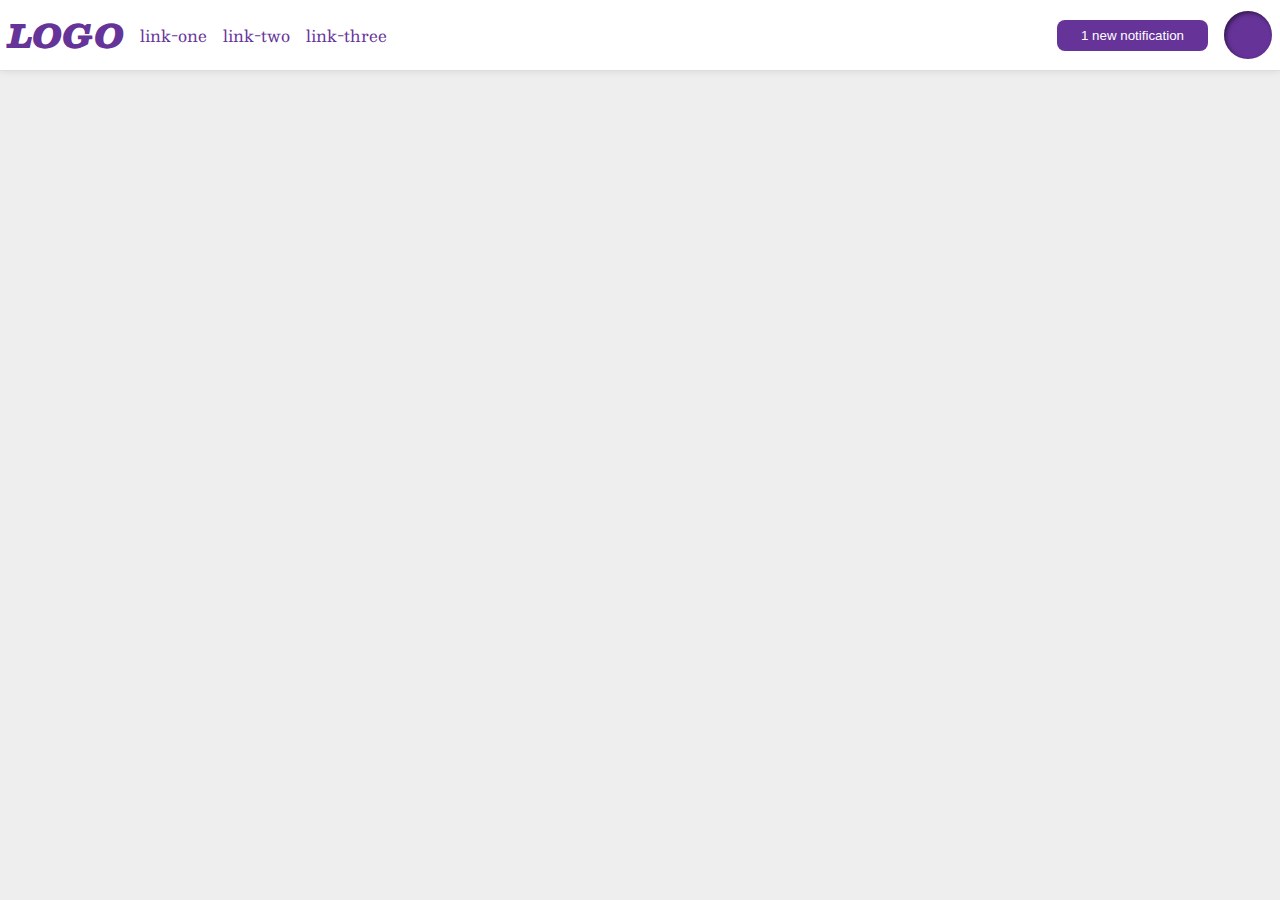
<file: flex/03-flex-header-2/index.html>
<!DOCTYPE html>
<html lang="en">
  <head>
    <meta charset="UTF-8">
    <meta http-equiv="X-UA-Compatible" content="IE=edge">
    <meta name="viewport" content="width=device-width, initial-scale=1.0">
    <title>Flex Header 2</title>
    <link rel="stylesheet" href="style.css">
  </head>
  <body>
    <div class="header">
      <div class="left-side">
        <div class="logo">
          LOGO
        </div>
        <ul class="links">
          <li><a href="google.com">link-one</a></li>
          <li><a href="google.com">link-two</a></li>
          <li><a href="google.com">link-three</a></li>
        </ul>
      </div>
      <div class="right-side">
        <button class="notifications">
          1 new notification
        </button>
        <div class="profile-image"></div>
      </div>
    </div>
  </body>
</html>
</file>
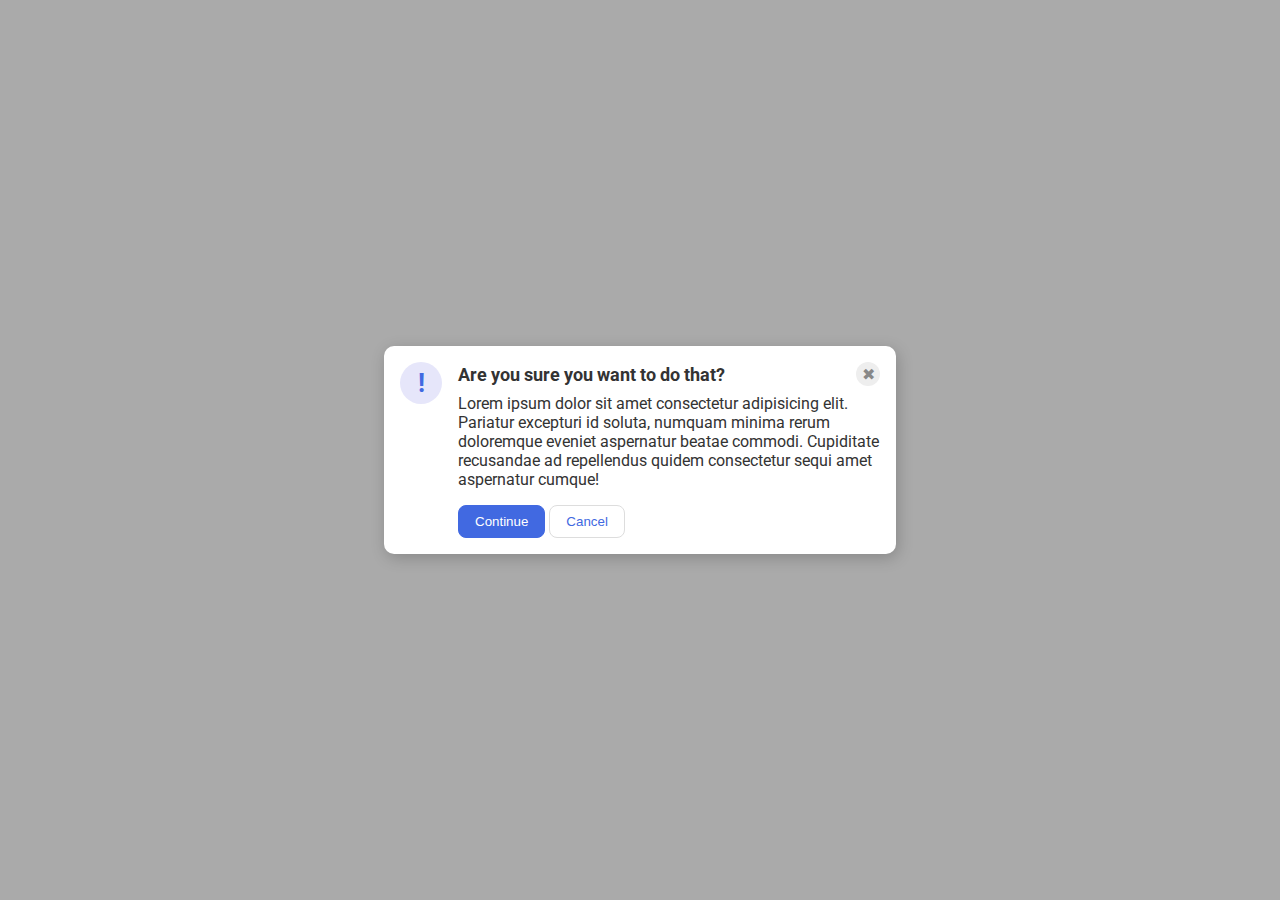
<file: flex/05-flex-modal/index.html>
<!DOCTYPE html>
<html lang="en">
  <head>
    <meta charset="UTF-8">
    <meta http-equiv="X-UA-Compatible" content="IE=edge">
    <meta name="viewport" content="width=device-width, initial-scale=1.0">
    <link rel="stylesheet" href="style.css">
    <title>Modal</title>
  </head>
  <body>
    <div class="modal">
      <div class="icon">!</div>
      <div class="container">
        <div class="header">Are you sure you want to do that?
          <div class="close-button">✖</div>
        </div>
        <div class="text">Lorem ipsum dolor sit amet consectetur adipisicing elit. Pariatur excepturi id soluta, numquam minima rerum doloremque eveniet aspernatur beatae commodi. Cupiditate recusandae ad repellendus quidem consectetur sequi amet aspernatur cumque!</div>
        <button class="continue">Continue</button>
        <button class="cancel">Cancel</button>
      </div>
    </div>
  </body>
</html>
</file>
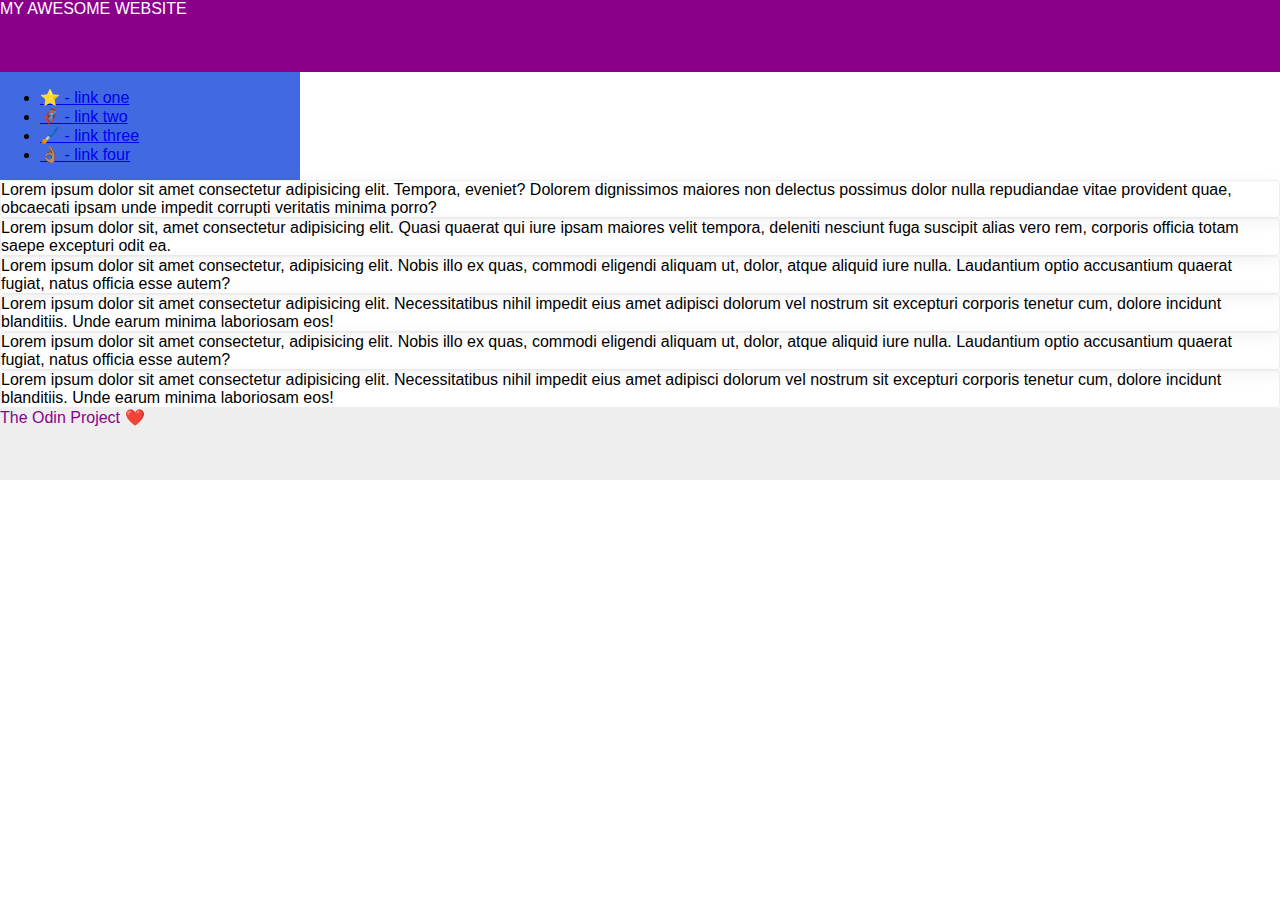
<file: flex/07-flex-layout-2/index.html>
<!DOCTYPE html>
<html lang="en">
  <head>
    <meta charset="UTF-8">
    <meta http-equiv="X-UA-Compatible" content="IE=edge">
    <meta name="viewport" content="width=device-width, initial-scale=1.0">
    <title>The Holy Grail</title>
    <link rel="stylesheet" href="style.css">
  </head>
  <body>
    <div class="header">
      MY AWESOME WEBSITE
    </div>
    
    <div class="container">
      <div class="sidebar">
        <ul>
          <li><a href="#">⭐ - link one</a></li>
          <li><a href="#">🦸🏽‍♂️ - link two</a></li>
          <li><a href="#">🖌️ - link three</a></li>
          <li><a href="#">👌🏽 - link four</a></li>
        </ul>
      </div>

      <div class="card">Lorem ipsum dolor sit amet consectetur adipisicing elit. Tempora, eveniet? Dolorem dignissimos maiores non delectus possimus dolor nulla repudiandae vitae provident quae, obcaecati ipsam unde impedit corrupti veritatis minima porro?</div>
      <div class="card">Lorem ipsum dolor sit, amet consectetur adipisicing elit. Quasi quaerat qui iure ipsam maiores velit tempora, deleniti nesciunt fuga suscipit alias vero rem, corporis officia totam saepe excepturi odit ea.</div>
      <div class="card">Lorem ipsum dolor sit amet consectetur, adipisicing elit. Nobis illo ex quas, commodi eligendi aliquam ut, dolor, atque aliquid iure nulla. Laudantium optio accusantium quaerat fugiat, natus officia esse autem?</div>
      <div class="card">Lorem ipsum dolor sit amet consectetur adipisicing elit. Necessitatibus nihil impedit eius amet adipisci dolorum vel nostrum sit excepturi corporis tenetur cum, dolore incidunt blanditiis. Unde earum minima laboriosam eos!</div>
      <div class="card">Lorem ipsum dolor sit amet consectetur, adipisicing elit. Nobis illo ex quas, commodi eligendi aliquam ut, dolor, atque aliquid iure nulla. Laudantium optio accusantium quaerat fugiat, natus officia esse autem?</div>
      <div class="card">Lorem ipsum dolor sit amet consectetur adipisicing elit. Necessitatibus nihil impedit eius amet adipisci dolorum vel nostrum sit excepturi corporis tenetur cum, dolore incidunt blanditiis. Unde earum minima laboriosam eos!</div>
    </div>
    
    <div class="footer">
      The Odin Project ❤️
    </div>
  </body>
</html>
</file>
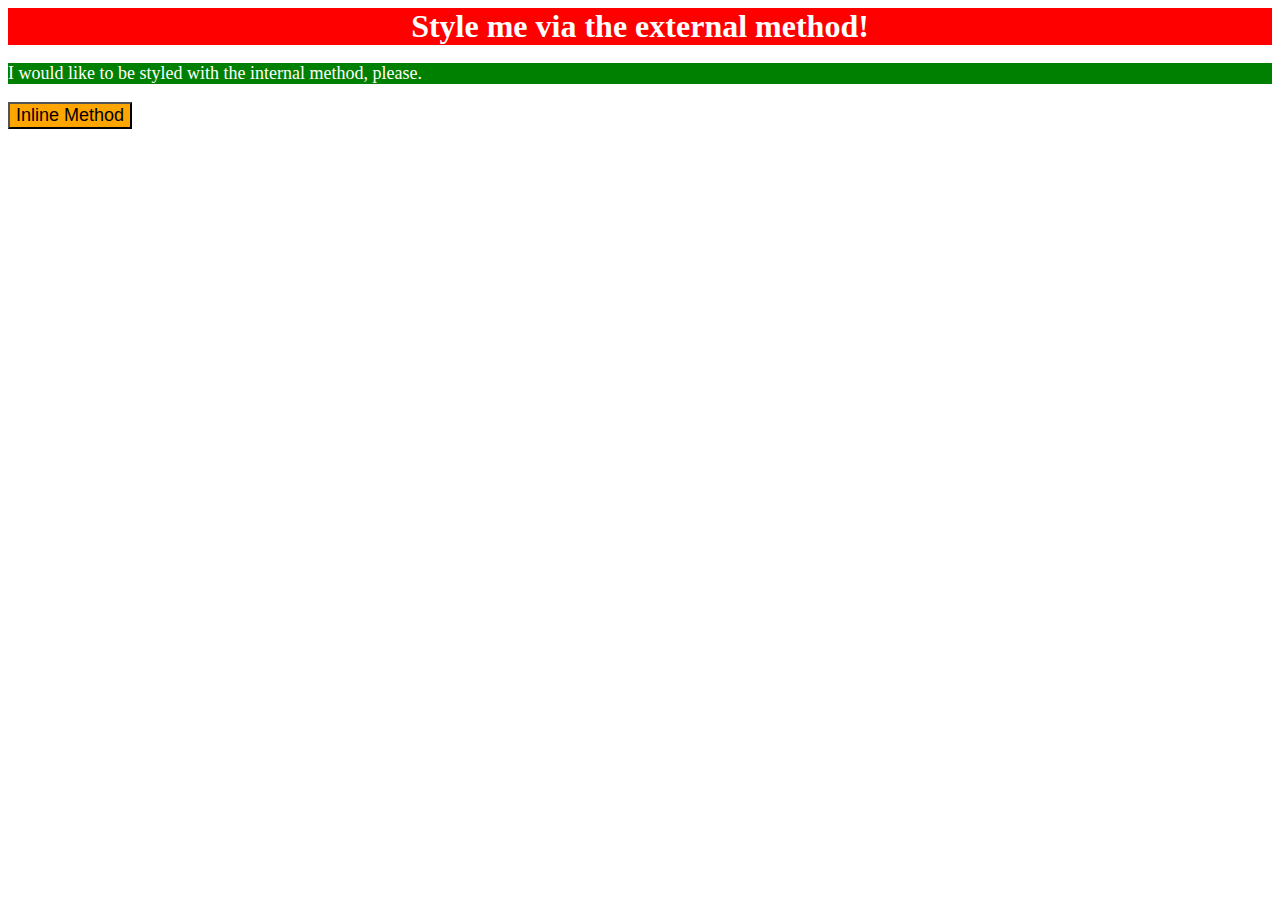
<file: foundations/01-css-methods/index.html>
<!DOCTYPE html>
<html lang="en">
  <head>
    <meta charset="UTF-8">
    <meta http-equiv="X-UA-Compatible" content="IE=edge">
    <meta name="viewport" content="width=device-width, initial-scale=1.0">
    <title>Methods for Adding CSS</title>
    <link rel="stylesheet" href="styles.css">
    <style>
      p {
        background-color: green;
        color: white;
        font-size: 18px;
      }
    </style>
  </head>
  <body>
    <div>Style me via the external method!</div>
    <p>I would like to be styled with the internal method, please.</p>
    <button style="background-color: orange; font-size: 18px;">Inline Method</button>
  </body>
</html>
</file>
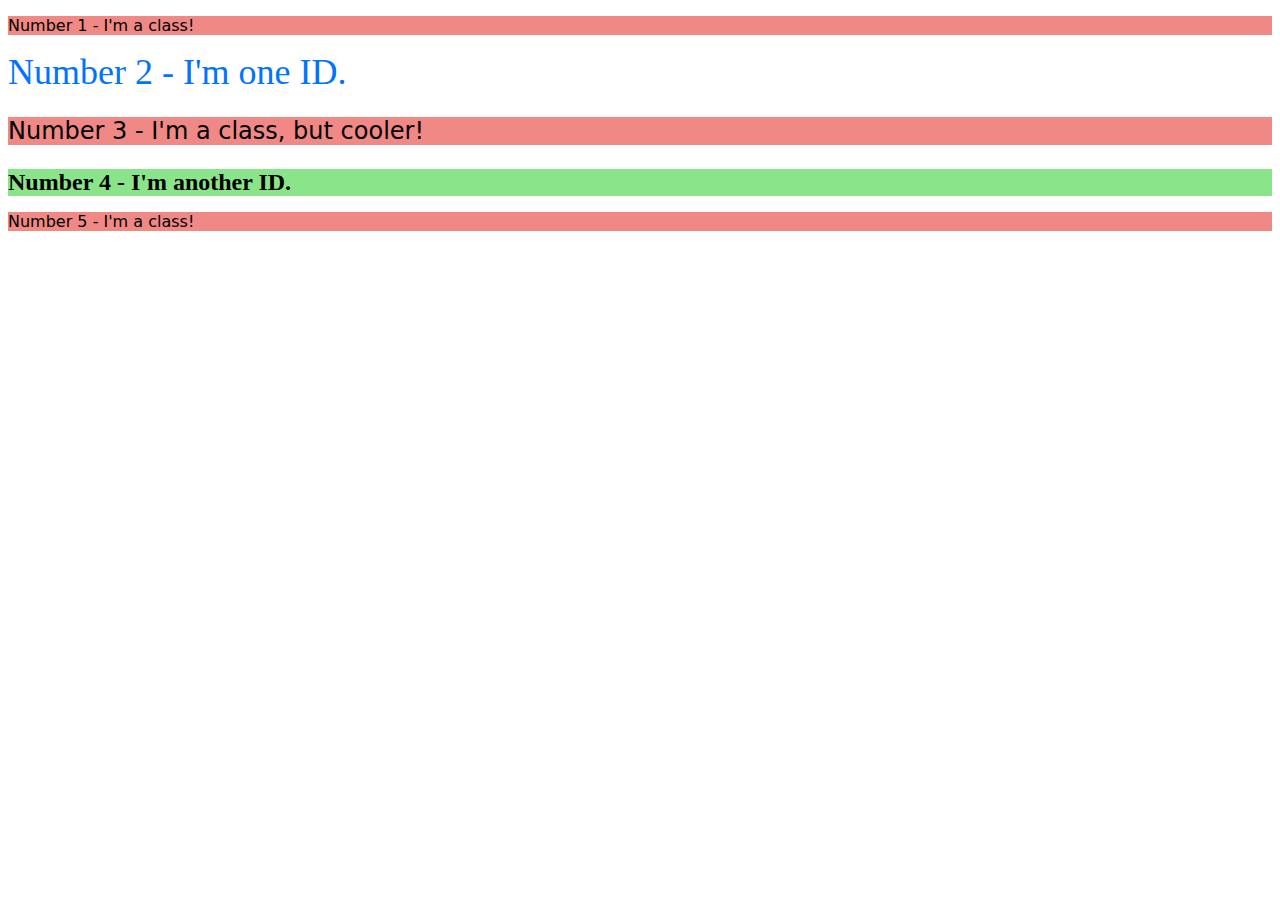
<file: foundations/02-class-id-selectors/index.html>
<!DOCTYPE html>
<html lang="en">
  <head>
    <meta charset="UTF-8">
    <meta http-equiv="X-UA-Compatible" content="IE=edge">
    <meta name="viewport" content="width=device-width, initial-scale=1.0">
    <title>Class and ID Selectors</title>
    <link rel="stylesheet" href="style.css">
  </head>
  <body>
    <p class="odd">Number 1 - I'm a class!</p>
    <div id="two">Number 2 - I'm one ID.</div>
    <p class="odd change-font-size">Number 3 - I'm a class, but cooler!</p>
    <div id="four" class="change-font-size">Number 4 - I'm another ID.</div>
    <p class="odd">Number 5 - I'm a class!</p>
  </body>
</html>
</file>
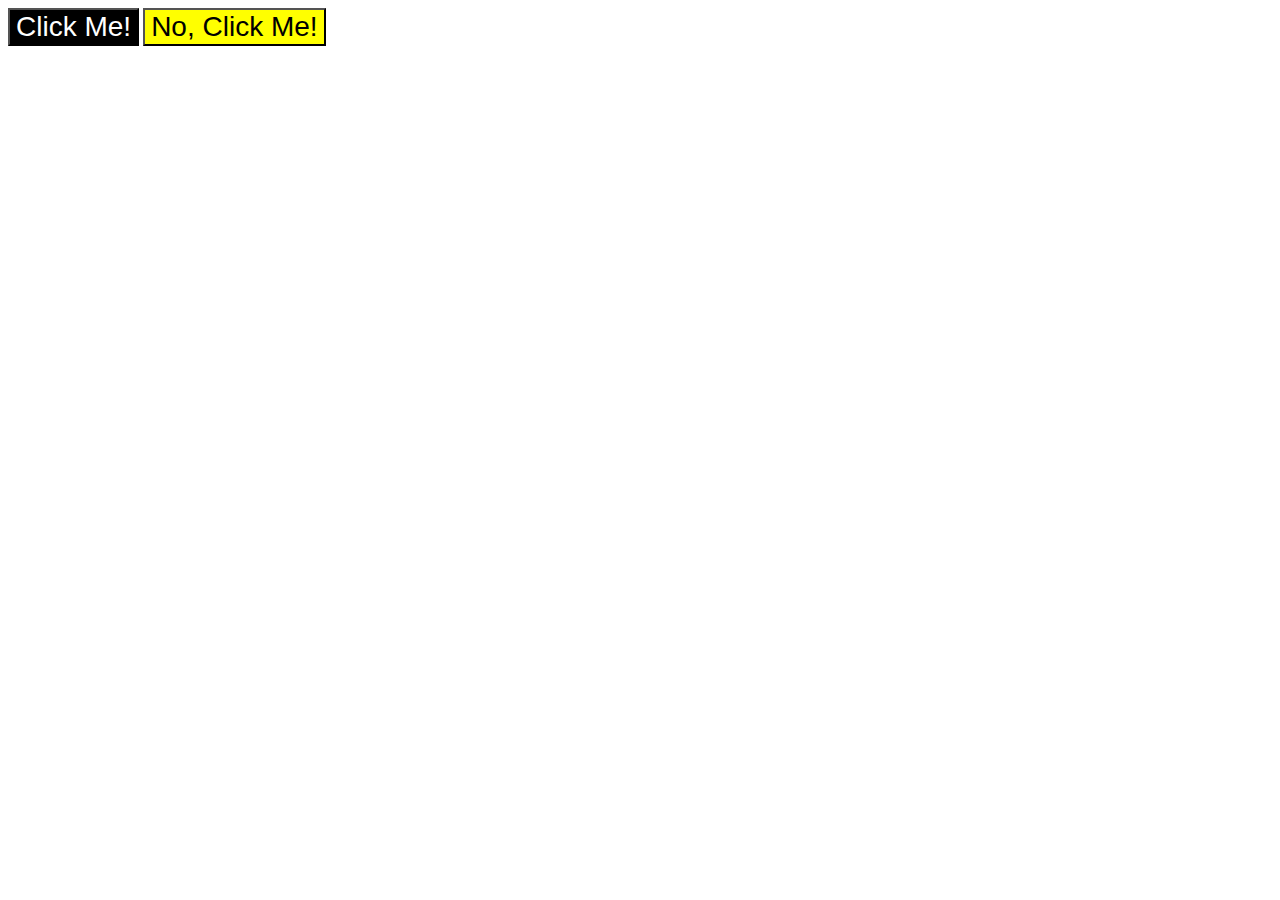
<file: foundations/03-grouping-selectors/index.html>
<!DOCTYPE html>
<html lang="en">
  <head>
    <meta charset="UTF-8">
    <meta http-equiv="X-UA-Compatible" content="IE=edge">
    <meta name="viewport" content="width=device-width, initial-scale=1.0">
    <title>Grouping Selectors</title>
    <link rel="stylesheet" href="style.css">
  </head>
  <body>
    <button class="one">Click Me!</button>
    <button class="two">No, Click Me!</button>
  </body>
</html>
</file>
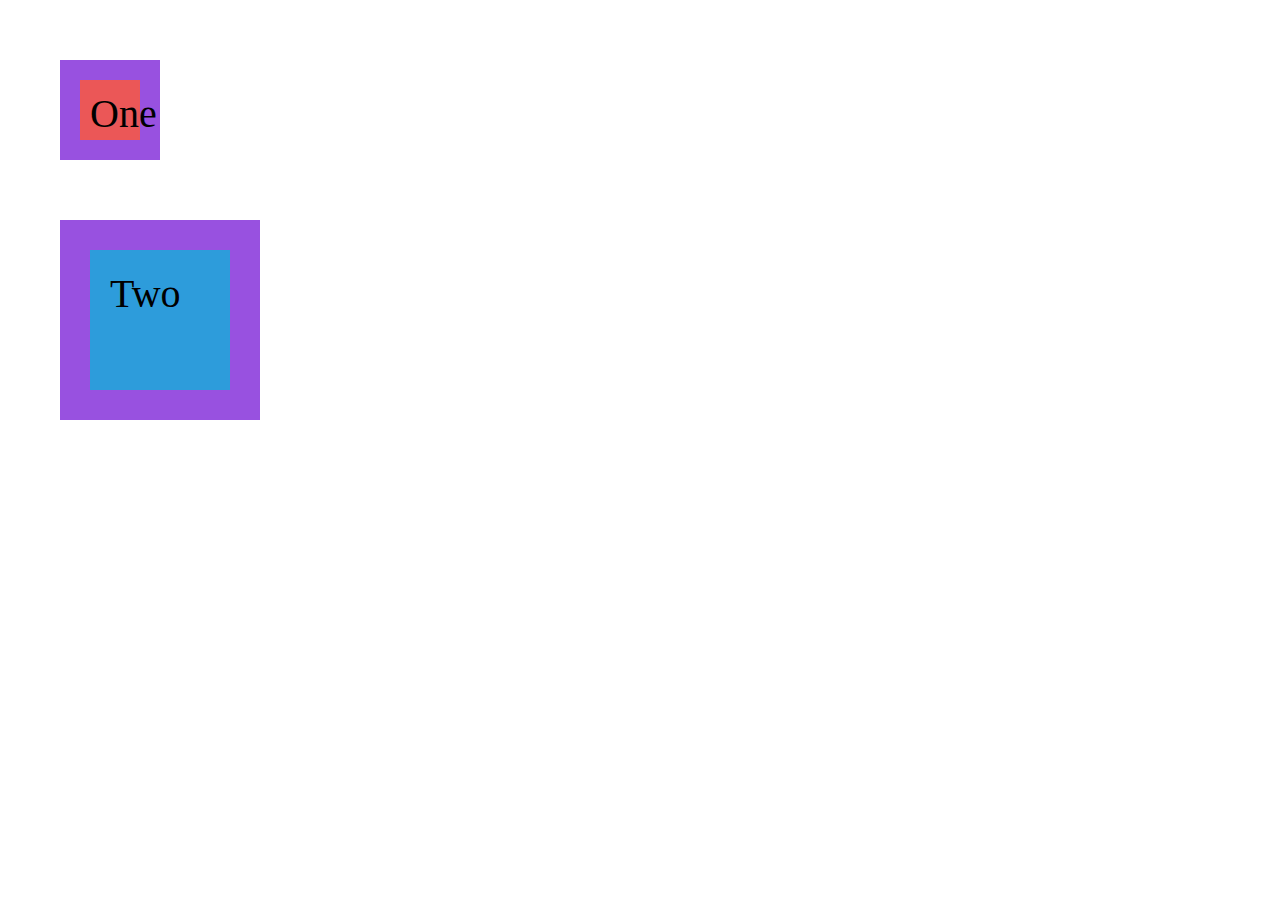
<file: margin-and-padding/box_model/index.html>
<!DOCTYPE html>
<html lang="en">
<head>
    <meta charset="UTF-8">
    <meta http-equiv="X-UA-Compatible" content="IE=edge">
    <meta name="viewport" content="width=device-width, initial-scale=1.0">
    <link rel="stylesheet" href="styles.css">
    <title>Document</title>
</head>
<body>
    <p class="box-one">One</p>
    <p class="box-two">Two</p>
</body>
</html>
</file>
<file: flex/03-flex-header-2/style.css>
/* this is some magical font-importing.  
you'll learn about it later. */
@import url('https://fonts.googleapis.com/css2?family=Besley:ital,wght@0,400;1,900&display=swap');

body {
  margin: 0;
  background: #eee;
  font-family: Besley, serif;
}

.header {
  background: white;
  border-bottom: 1px solid #ddd;
  box-shadow: 0 0 8px rgba(0,0,0,.1);
  display: flex;
  justify-content: space-between;
  padding: 8px;
}

.left-side {
  display: flex;
  align-items: center;
  gap: 16px;
}

.right-side {
  align-items: center;
  display: flex;
  gap: 16px;
}

.profile-image {
  background: rebeccapurple;
  box-shadow: inset 2px 2px 4px rgba(0,0,0,.5);
  border-radius: 50%;
  width: 48px;
  height: 48px;
}

.logo {
  color: rebeccapurple;
  font-size: 32px;
  font-weight: 900;
  font-style: italic;
}

button {
  border: none;
  border-radius: 8px;
  background: rebeccapurple;
  color: white;
  padding: 8px 24px;
}

a {
  /* this removes the line under our links */
  text-decoration: none;
  color: rebeccapurple;
}

ul {
  list-style-type: none;
  display: flex;
  margin: 0;
  padding: 0;
  gap: 16px;
}
</file>
<file: flex/05-flex-modal/style.css>
@import url('https://fonts.googleapis.com/css2?family=Roboto:wght@400;700&display=swap');

html, body {
  height: 100%;
}

body {
  font-family: Roboto, sans-serif;
  margin: 0;
  background: #aaa;
  color: #333;
  /* I'll give you this one for free lol */
  display: flex;
  align-items: center;
  justify-content: center;
}

.modal {
  background: white;
  width: 480px;
  border-radius: 10px;
  box-shadow: 2px 4px 16px rgba(0,0,0,.2);
  display: flex;
  gap: 16px;
  padding: 16px;
}

.icon {
  color: royalblue;
  font-size: 26px;
  font-weight: 700;
  background: lavender;
  width: 42px;
  height: 42px;
  border-radius: 50%;
  display: flex;
  align-items: center;
  justify-content: center;

  flex-shrink: 0;
}

.header {
  display: flex;
  align-items: center;
  justify-content: space-between;
  margin-bottom: 8px;
  font-weight: 700;
  font-size: 18px;
}

.text {
  margin-bottom: 16px;
}

.close-button {
  background: #eee;
  border-radius: 50%;
  color: #888;
  font-weight: 400;
  font-size: 16px;
  height: 24px;
  width: 24px;
  display: flex;
  align-items: center;
  justify-content: center;
}

button {
  padding: 8px 16px;
  border-radius: 8px;
}

button.continue {
  background: royalblue;
  border: 1px solid royalblue;
  color: white;
}

button.cancel {
  background: white;
  border: 1px solid #ddd;
  color: royalblue;
}
</file>
<file: flex/07-flex-layout-2/style.css>
body {
  font-family: -apple-system, BlinkMacSystemFont, 'Segoe UI', Roboto, Oxygen, Ubuntu, Cantarell, 'Open Sans', 'Helvetica Neue', sans-serif;
  margin: 0;
  min-height: 100vh;
  display: flex;
  flex-direction: column;
}

.header {
  height: 72px;
  background: darkmagenta;
  color: white;
}

.footer {
  height: 72px;
  background: #eee;
  color: darkmagenta;
}

.container {
  display: flex;
  flex-direction: column;
}

.sidebar {
  width: 300px;
  background: royalblue;
  box-sizing: border-box;
  display: flex;
}

.card {
  border: 1px solid #eee;
  box-shadow: 2px 4px 16px rgba(0,0,0,.06);
  border-radius: 4px;
}
</file>
<file: foundations/01-css-methods/styles.css>
div {
    color: white;
    background-color: red;
    font-size: 32px;
    text-align: center;
    font-weight: bold;
}
</file>
<file: foundations/02-class-id-selectors/style.css>
.odd {
    background-color: #f08886;
    font-family: "Verdana", "DejaVu Sans", sans-serif;
}

.change-font-size {
    font-size: 24px;
}

#two {
    color: rgb(0, 115, 255);
    font-size: 36px;
}

#four {
    background-color: hsl(120, 64%, 72%);
    font-weight: bold;
}
</file>
<file: foundations/03-grouping-selectors/style.css>
.one {
    background-color: black;
    color: white;
}

.two {
    background-color: yellow;
}

.one,
.two {
    font-size: 28px;
    font-family: "Helvetica", "Times New Roman", sans-serif;
}
</file>
<file: margin-and-padding/box_model/styles.css>
* {
    padding: 0;
    margin: 0;
    font-size: 40px;
}

.box-one {
    background-color: #EB5757;
    padding: 10px;
    height: 100px;
    width: 100px;
    border: 20px solid #9851E0;
    margin: 60px;
    box-sizing: border-box
}

.box-two {
    background-color: #2D9CDB;
    padding: 20px;
    height: 100px;
    width: 100px;
    border: 30px solid #9851E0;
    margin: 60px;
}
</file>
